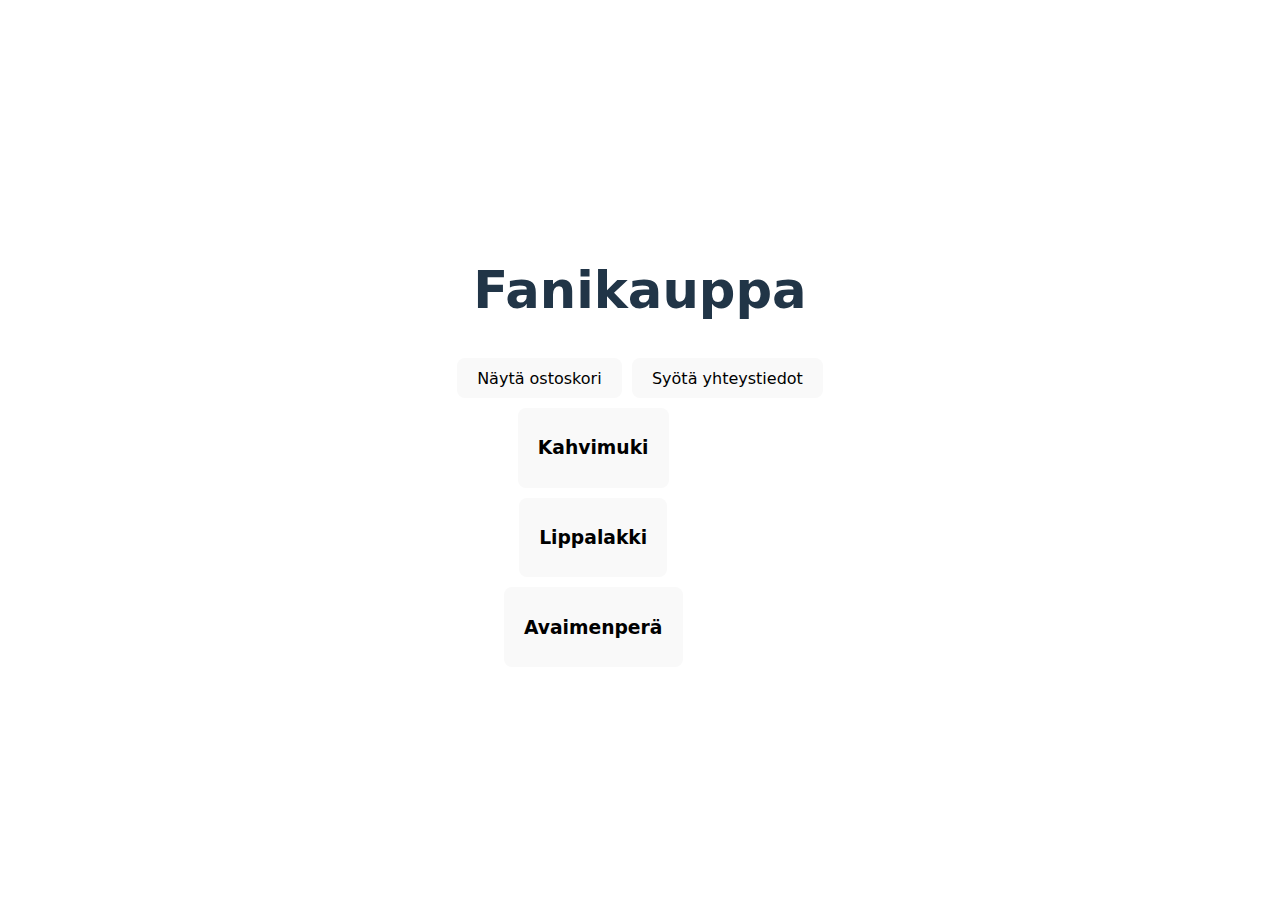
<file: index.html>
<!doctype html>
<html lang="en">
  <head>
    <meta charset="UTF-8" />
    <link rel="icon" type="image/svg+xml" href="/fanikauppa/vite.svg" />
    <meta name="viewport" content="width=device-width, initial-scale=1.0" />
    <title>Vite + React</title>
    <script type="module" crossorigin src="/fanikauppa/assets/index-rjP1PNol.js"></script>
    <link rel="stylesheet" crossorigin href="/fanikauppa/assets/index-Wp6VWEw7.css">
  </head>
  <body>
    <div id="root"></div>
  </body>
</html>
</file>
<file: fanikauppa/assets/index-Wp6VWEw7.css>
#root{max-width:1280px;margin:0 auto;padding:2rem;text-align:center}.right{top:0;right:0;width:300px;border:3px solid #152ab6;padding:10px}.logo{height:6em;padding:1.5em;will-change:filter;transition:filter .3s}.logo:hover{filter:drop-shadow(0 0 2em #646cffaa)}.logo.react:hover{filter:drop-shadow(0 0 2em #61dafbaa)}@keyframes logo-spin{0%{transform:rotate(0)}to{transform:rotate(360deg)}}@media (prefers-reduced-motion: no-preference){a:nth-of-type(2) .logo{animation:logo-spin infinite 20s linear}}.card{padding:2em}.read-the-docs{color:#888}#main{display:grid;grid-template-columns:auto auto}:root{font-family:Inter,system-ui,Avenir,Helvetica,Arial,sans-serif;line-height:1.5;font-weight:400;color-scheme:light dark;color:#ffffffde;background-color:#242424;font-synthesis:none;text-rendering:optimizeLegibility;-webkit-font-smoothing:antialiased;-moz-osx-font-smoothing:grayscale}a{font-weight:500;color:#646cff;text-decoration:inherit}a:hover{color:#535bf2}body{margin:0;display:flex;place-items:center;min-width:320px;min-height:100vh}h1{font-size:3.2em;line-height:1.1}button{margin:5px;border-radius:8px;border:1px solid transparent;padding:.6em 1.2em;font-size:1em;font-weight:500;font-family:inherit;background-color:#1a1a1a;cursor:pointer;transition:border-color .25s}button:hover{border-color:#646cff}button:focus,button:focus-visible{outline:4px auto -webkit-focus-ring-color}@media (prefers-color-scheme: light){:root{color:#213547;background-color:#fff}a:hover{color:#747bff}button{background-color:#f9f9f9}}
</file>
